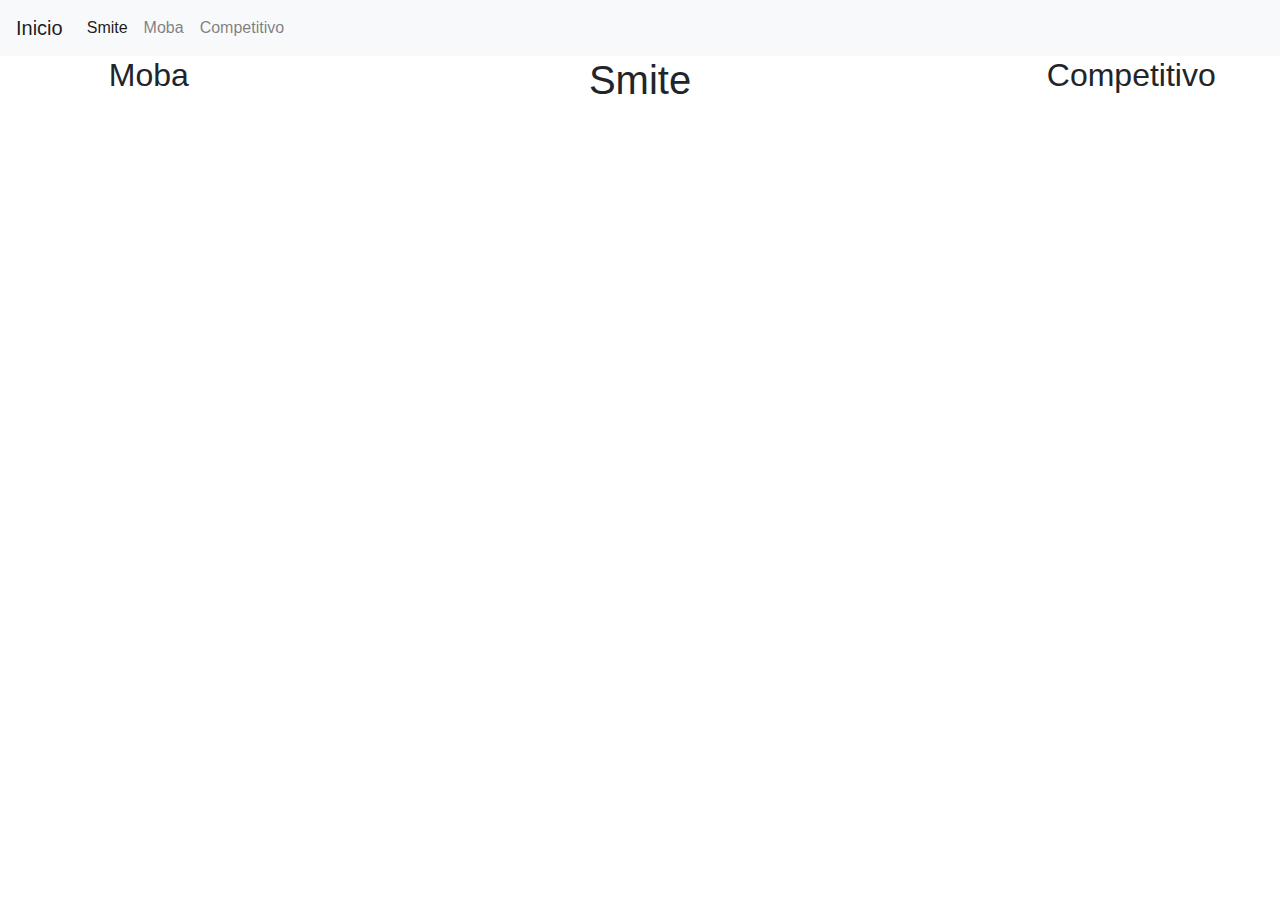
<file: index.html>
<!doctype html>
<html lang="en">
  <head>
    <!-- Required meta tags -->
    <meta charset="utf-8">
    <meta name="viewport" content="width=device-width, initial-scale=1, shrink-to-fit=no">

    <!-- Bootstrap CSS -->
    <link rel="stylesheet" href="css/bootstrap.min.css">

    <title>Smite</title>
  </head>
  <nav class="navbar navbar-expand-lg navbar-light bg-light">
  <button class="navbar-toggler" type="button" data-toggle="collapse" data-target="#navbarTogglerDemo01" aria-controls="navbarTogglerDemo01" aria-expanded="false" aria-label="Toggle navigation">
    <span class="navbar-toggler-icon"></span>
  </button>
  <div class="collapse navbar-collapse" id="navbarTogglerDemo01">
    <a class="navbar-brand" href="Pagina-Strap/index.html">Inicio</a>
    <ul class="navbar-nav mr-auto mt-2 mt-lg-0">
      <li class="nav-item active">
        <a class="nav-link" href="pages/smite.html">Smite <span class="sr-only">(current)</span></a>
      </li>
      <li class="nav-item">
        <a class="nav-link" href="pages/moba.html">Moba</a>
      </li>
      <li class="nav-item">
        <a class="nav-link" href="pages/competitivo.html" tabindex="-1" aria-disabled="true">Competitivo</a>
      </li>
    </ul>
    <form class="form-inline my-2 my-lg-0">
    </form>
  </div>
</nav>
  <body>
    <div class="container-fluid">

    </div>

    <div class="row">
    <div class="col-sm-3 col-md-2 col-lg-3">
      <h2 align="center">Moba</h2>
    </div>
    <div class=" col-sm-6 col-md-8 col-lg-6">
      <h1 align="center">Smite</h1>
    </div>
    <div class="col-sm-3 col-md-2 col-lg-3">
      <h2 align="center">Competitivo</h2>
    </div>
  </div>

    <!-- Optional JavaScript -->
    <!-- jQuery first, then Popper.js, then Bootstrap JS -->
    <script src="https://code.jquery.com/jquery-3.3.1.slim.min.js" integrity="sha384-q8i/X+965DzO0rT7abK41JStQIAqVgRVzpbzo5smXKp4YfRvH+8abtTE1Pi6jizo" crossorigin="anonymous"></script>
    <script src="https://cdnjs.cloudflare.com/ajax/libs/popper.js/1.14.7/umd/popper.min.js" integrity="sha384-UO2eT0CpHqdSJQ6hJty5KVphtPhzWj9WO1clHTMGa3JDZwrnQq4sF86dIHNDz0W1" crossorigin="anonymous"></script>
    <script src="js/bootstrap.min.js" </script>
  </body>
</html>
</file>
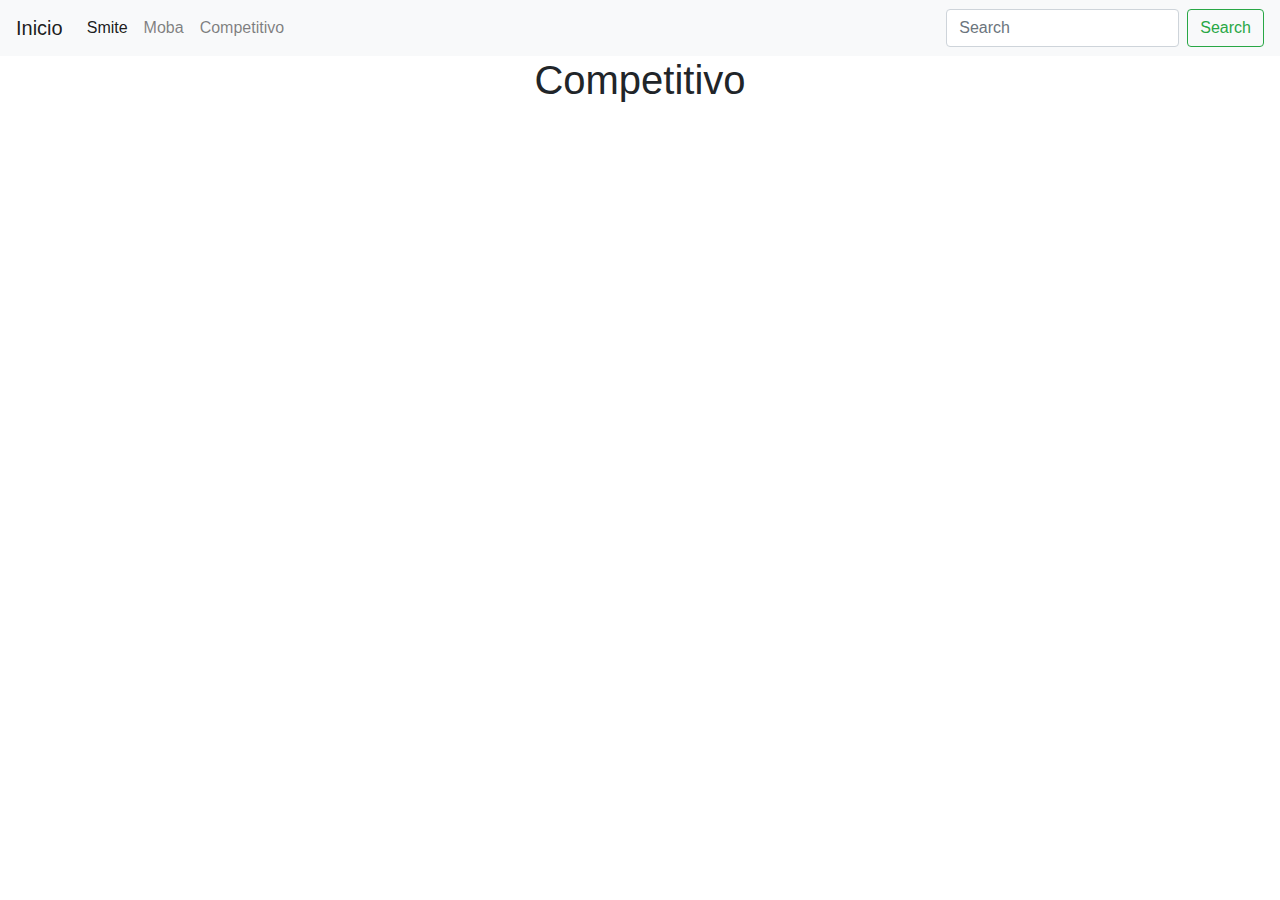
<file: pages/competitivo.html>
<!DOCTYPE html>
<html lang="en" dir="ltr">
  <head>
    <link rel="stylesheet" href="../css/bootstrap.min.css">
    <meta charset="utf-8">
    <title>Competitivo</title>
    <nav class="navbar navbar-expand-lg navbar-light bg-light">
    <button class="navbar-toggler" type="button" data-toggle="collapse" data-target="#navbarTogglerDemo01" aria-controls="navbarTogglerDemo01" aria-expanded="false" aria-label="Toggle navigation">
      <span class="navbar-toggler-icon"></span>
    </button>
    <div class="collapse navbar-collapse" id="navbarTogglerDemo01">
      <a class="navbar-brand" href="../index.html">Inicio</a>
      <ul class="navbar-nav mr-auto mt-2 mt-lg-0">
        <li class="nav-item active">
          <a class="nav-link" href="smite.html">Smite <span class="sr-only">(current)</span></a>
        </li>
        <li class="nav-item">
          <a class="nav-link" href="moba.html">Moba</a>
        </li>
        <li class="nav-item">
          <a class="nav-link" href="competitivo.html" tabindex="-1" aria-disabled="true">Competitivo</a>
        </li>
      </ul>
      <form class="form-inline my-2 my-lg-0">
        <input class="form-control mr-sm-2" type="search" placeholder="Search" aria-label="Search">
        <button class="btn btn-outline-success my-2 my-sm-0" type="submit">Search</button>
      </form>
    </div>
  </nav>
  </head>
  <body>
<h1 align="center">Competitivo</h1>
<p> </p>
  </body>
</html>
</file>
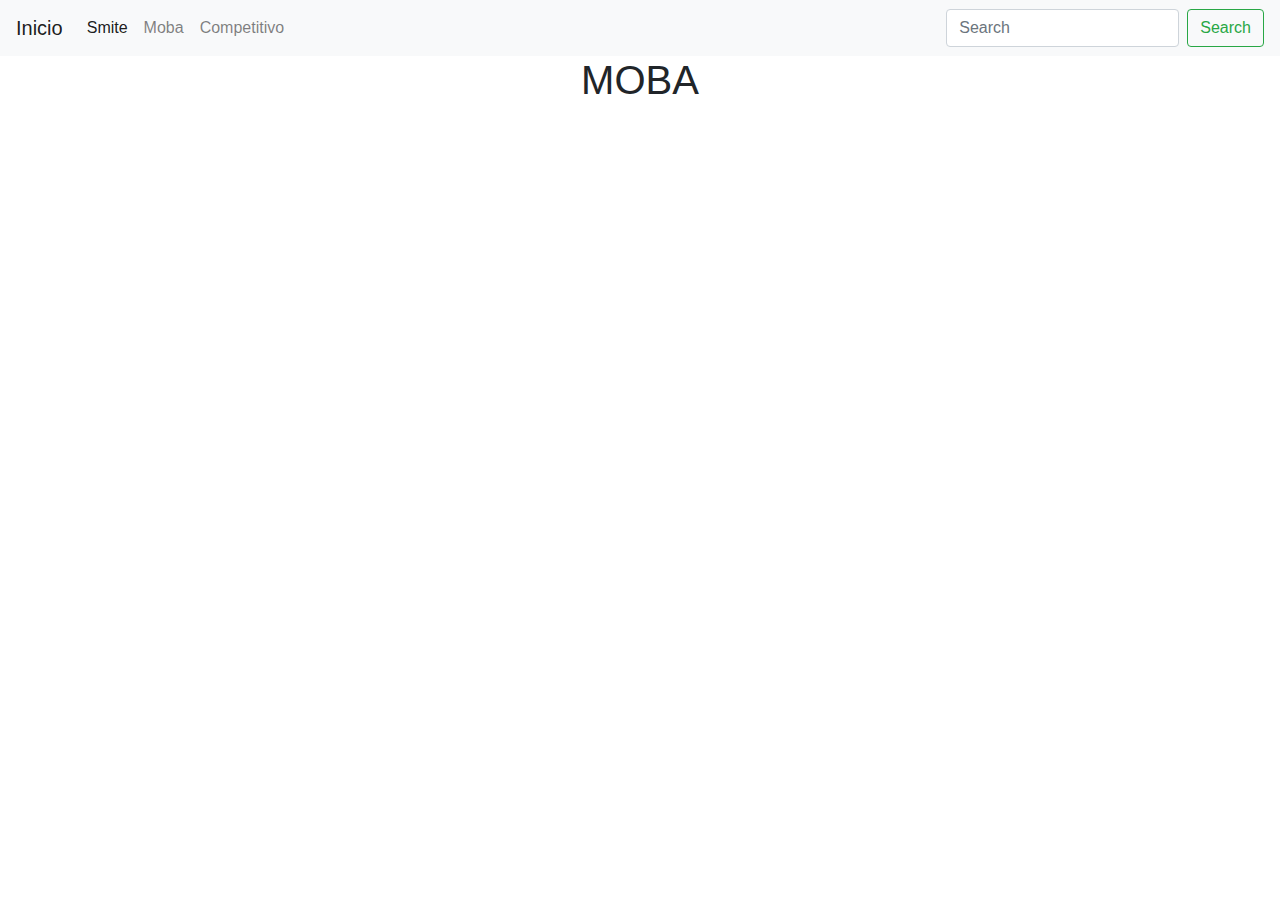
<file: pages/moba.html>
<!DOCTYPE html>
<html lang="en" dir="ltr">
  <head>
    <link rel="stylesheet" href="../css/bootstrap.min.css">
    <meta charset="utf-8">
    <title>MOBA</title>
    <nav class="navbar navbar-expand-lg navbar-light bg-light">
    <button class="navbar-toggler" type="button" data-toggle="collapse" data-target="#navbarTogglerDemo01" aria-controls="navbarTogglerDemo01" aria-expanded="false" aria-label="Toggle navigation">
      <span class="navbar-toggler-icon"></span>
    </button>
    <div class="collapse navbar-collapse" id="navbarTogglerDemo01">
      <a class="navbar-brand" href="../index.html">Inicio</a>
      <ul class="navbar-nav mr-auto mt-2 mt-lg-0">
        <li class="nav-item active">
          <a class="nav-link" href="smite.html">Smite <span class="sr-only">(current)</span></a>
        </li>
        <li class="nav-item">
          <a class="nav-link" href="moba.html">Moba</a>
        </li>
        <li class="nav-item">
          <a class="nav-link" href="competitivo.html" tabindex="-1" aria-disabled="true">Competitivo</a>
        </li>
      </ul>
      <form class="form-inline my-2 my-lg-0">
        <input class="form-control mr-sm-2" type="search" placeholder="Search" aria-label="Search">
        <button class="btn btn-outline-success my-2 my-sm-0" type="submit">Search</button>
      </form>
    </div>
  </nav>
  </head>
  <body>
<h1 align="center">MOBA</h1>
<p> </p>
  </body>
</html>
</file>
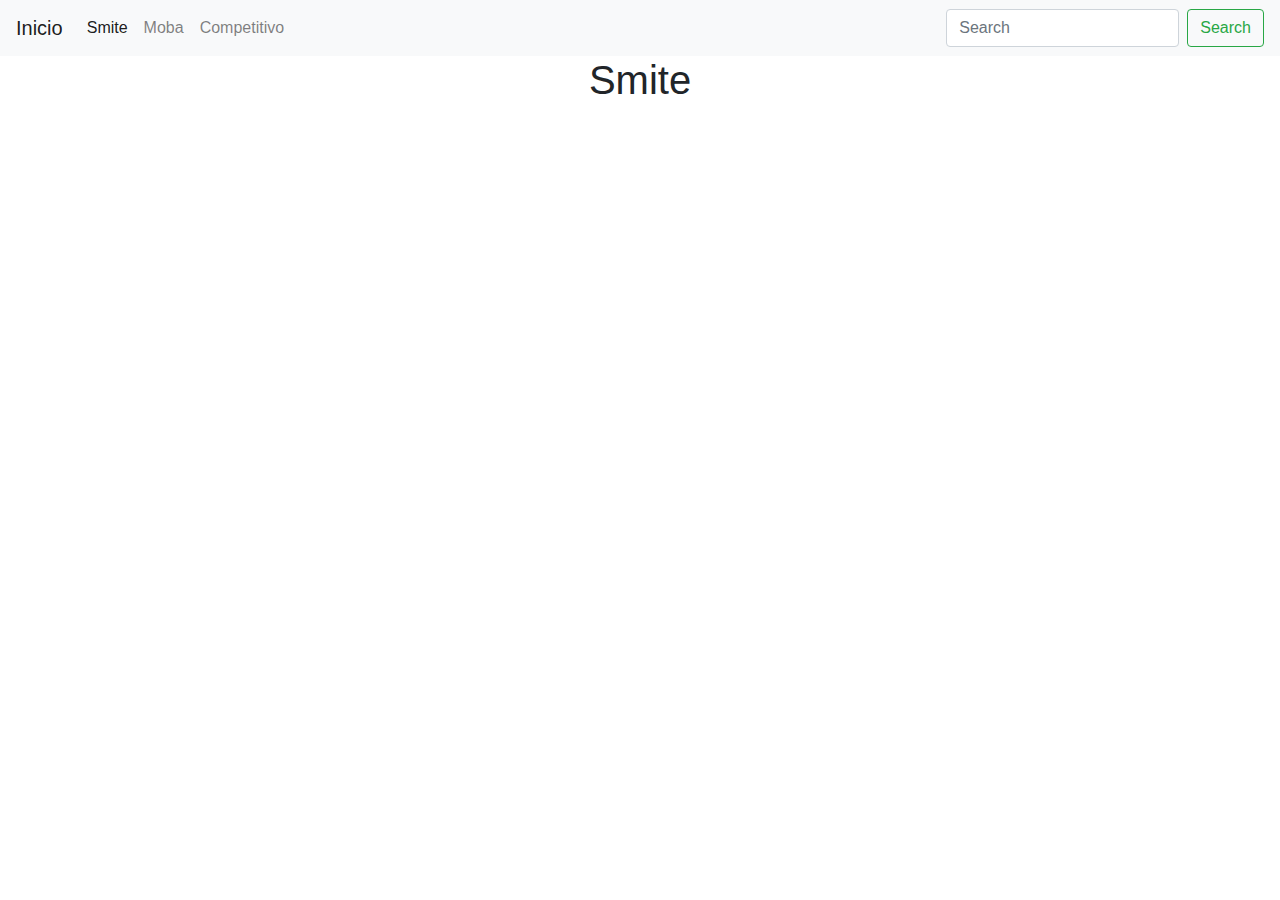
<file: pages/smite.html>
<!DOCTYPE html>
<html lang="en" dir="ltr">
  <head>
    <link rel="stylesheet" href="../css/bootstrap.min.css">
    <meta charset="utf-8">
    <title>Smite</title>
    <nav class="navbar navbar-expand-lg navbar-light bg-light">
    <button class="navbar-toggler" type="button" data-toggle="collapse" data-target="#navbarTogglerDemo01" aria-controls="navbarTogglerDemo01" aria-expanded="false" aria-label="Toggle navigation">
      <span class="navbar-toggler-icon"></span>
    </button>
    <div class="collapse navbar-collapse" id="navbarTogglerDemo01">
      <a class="navbar-brand" href="../index.html">Inicio</a>
      <ul class="navbar-nav mr-auto mt-2 mt-lg-0">
        <li class="nav-item active">
          <a class="nav-link" href="smite.html">Smite <span class="sr-only">(current)</span></a>
        </li>
        <li class="nav-item">
          <a class="nav-link" href="moba.html">Moba</a>
        </li>
        <li class="nav-item">
          <a class="nav-link" href="competitivo.html" tabindex="-1" aria-disabled="true">Competitivo</a>
        </li>
      </ul>
      <form class="form-inline my-2 my-lg-0">
        <input class="form-control mr-sm-2" type="search" placeholder="Search" aria-label="Search">
        <button class="btn btn-outline-success my-2 my-sm-0" type="submit">Search</button>
      </form>
    </div>
  </nav>
  </head>
  <body>
<h1 align="center">Smite</h1>
<p> </p>
  </body>
</html>
</file>
